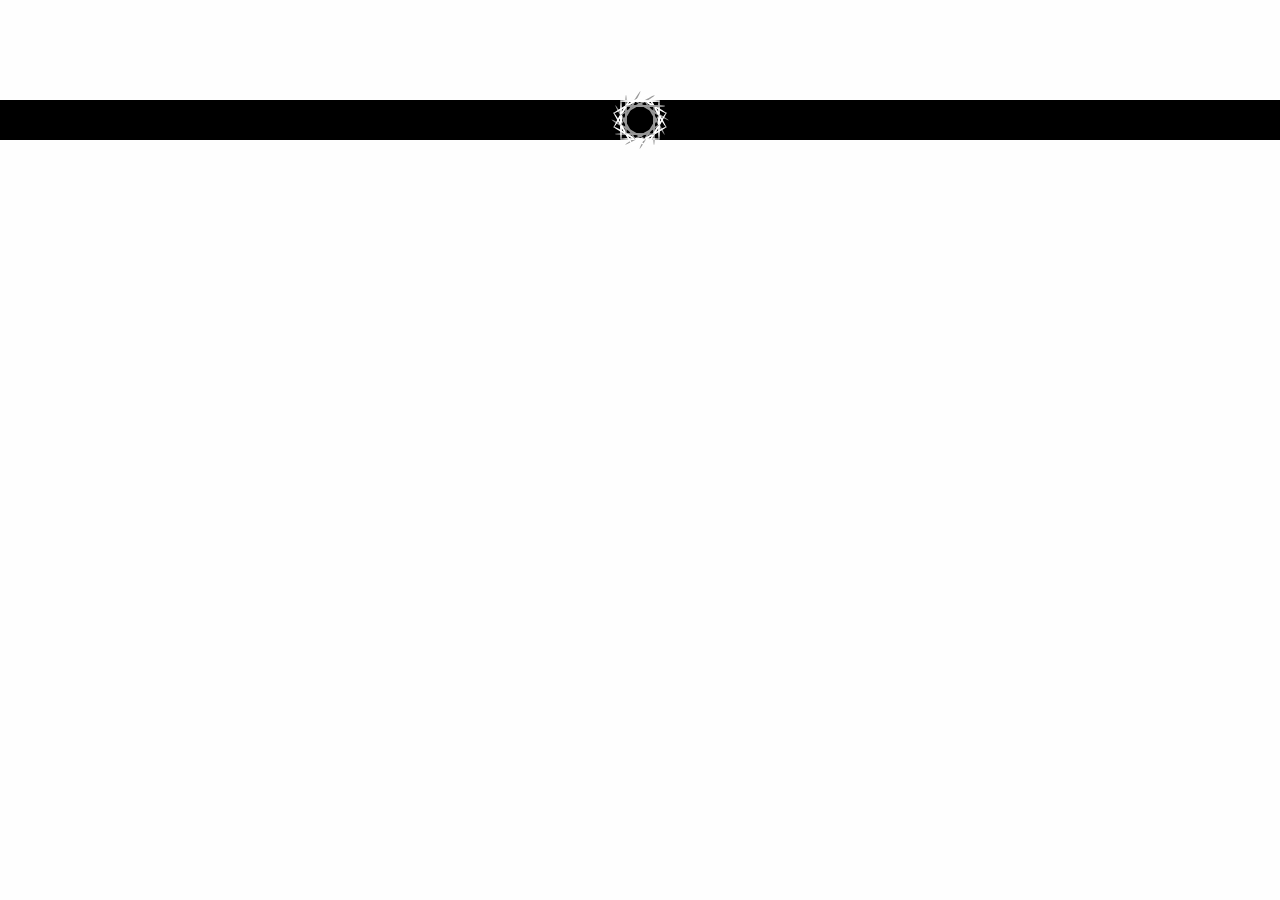
<file: index.html>
<!doctype html>
<html class="no-js" lang="en">
    <head>
        <meta charset="utf-8" />
        <meta http-equiv="x-ua-compatible" content="ie=edge">
        <meta name="viewport" content="width=device-width, initial-scale=1.0">
        <title>Foundation for Sites</title>
        <link rel="stylesheet" href="css/foundation.css">
		<link rel="stylesheet" href="css/custom.css">
    </head>
    <body>
		<div class="loader-background">	
			<div class="sk-circle">
				<div class="sk-circle1 sk-child"></div>
				<div class="sk-circle2 sk-child"></div>
				<div class="sk-circle3 sk-child"></div>
				<div class="sk-circle4 sk-child"></div>
				<div class="sk-circle5 sk-child"></div>
				<div class="sk-circle6 sk-child"></div>
				<div class="sk-circle7 sk-child"></div>
				<div class="sk-circle8 sk-child"></div>
				<div class="sk-circle9 sk-child"></div>
				<div class="sk-circle10 sk-child"></div>
				<div class="sk-circle11 sk-child"></div>
				<div class="sk-circle12 sk-child"></div>
				<div class="sk-circle13 sk-child"></div>
			</div>	
		</div>
    </body>
</html>
</file>
<file: css/custom.css>
.loader-background{
    background-color: black;
}
.sk-circle {
  margin: 100px auto;
  width: 40px;
  height: 40px;
  position: relative;
}
.sk-circle .sk-child {
  width: 100%;
  height: 100%;
  position: absolute;
  left: 0;
  top: 0;
}
.sk-circle .sk-child:before {
  content: '';
  display: block;
  margin: 0 auto;
  width: 100%;
  height: 5%;
  background-color: #fff;
  border-radius: 100%;
  box-shadow: 5px 5px #999;
  -webkit-animation: sk-circleBounceDelay 1.2s infinite ease-in-out both;
          animation: sk-circleBounceDelay 1.2s infinite ease-in-out both;
}
.sk-circle .sk-circle2 {
  -webkit-transform: rotate(30deg);
      -ms-transform: rotate(30deg);
          transform: rotate(30deg); }
.sk-circle .sk-circle3 {
  -webkit-transform: rotate(60deg);
      -ms-transform: rotate(60deg);
          transform: rotate(60deg); }
.sk-circle .sk-circle4 {
  -webkit-transform: rotate(90deg);
      -ms-transform: rotate(90deg);
          transform: rotate(90deg); }
.sk-circle .sk-circle5 {
  -webkit-transform: rotate(120deg);
      -ms-transform: rotate(120deg);
          transform: rotate(120deg); }
.sk-circle .sk-circle6 {
  -webkit-transform: rotate(150deg);
      -ms-transform: rotate(150deg);
          transform: rotate(150deg); }
.sk-circle .sk-circle7 {
  -webkit-transform: rotate(180deg);
      -ms-transform: rotate(180deg);
          transform: rotate(180deg); }
.sk-circle .sk-circle8 {
  -webkit-transform: rotate(210deg);
      -ms-transform: rotate(210deg);
          transform: rotate(210deg); }
.sk-circle .sk-circle9 {
  -webkit-transform: rotate(240deg);
      -ms-transform: rotate(240deg);
          transform: rotate(240deg); }
.sk-circle .sk-circle10 {
  -webkit-transform: rotate(270deg);
      -ms-transform: rotate(270deg);
          transform: rotate(270deg); }
.sk-circle .sk-circle11 {
  -webkit-transform: rotate(300deg);
      -ms-transform: rotate(300deg);
          transform: rotate(300deg); }
.sk-circle .sk-circle12 {
  -webkit-transform: rotate(330deg);
      -ms-transform: rotate(330deg);
          transform: rotate(330deg); }
.sk-circle .sk-circle13 {
  -webkit-transform: rotate(360deg);
      -ms-transform: rotate(360deg);
          transform: rotate(360deg); }
.sk-circle .sk-circle2:before {
  -webkit-animation-delay: -1.2s;
          animation-delay: -1.2s; }
.sk-circle .sk-circle3:before {
  -webkit-animation-delay: -1.1s;
          animation-delay: -1.1s; }
.sk-circle .sk-circle4:before {
  -webkit-animation-delay: -1s;
          animation-delay: -1s; }
.sk-circle .sk-circle5:before {
  -webkit-animation-delay: -0.9s;
          animation-delay: -0.9s; }
.sk-circle .sk-circle6:before {
  -webkit-animation-delay: -0.8s;
          animation-delay: -0.8s; }
.sk-circle .sk-circle7:before {
  -webkit-animation-delay: -0.7s;
          animation-delay: -0.7s; }
.sk-circle .sk-circle8:before {
  -webkit-animation-delay: -0.6s;
          animation-delay: -0.6s; }
.sk-circle .sk-circle9:before {
  -webkit-animation-delay: -0.5s;
          animation-delay: -0.5s; }
.sk-circle .sk-circle10:before {
  -webkit-animation-delay: -0.4s;
          animation-delay: -0.4s; }
.sk-circle .sk-circle11:before {
  -webkit-animation-delay: -0.3s;
          animation-delay: -0.3s; }
.sk-circle .sk-circle12:before {
  -webkit-animation-delay: -0.2s;
          animation-delay: -0.2s; }
.sk-circle .sk-circle13:before {
  -webkit-animation-delay: -0.1s;
          animation-delay: -0.1s; }

@-webkit-keyframes sk-circleBounceDelay {
  0%, 80%, 100% {
    -webkit-transform: scale(0);
            transform: scale(0);
  } 40% {
    -webkit-transform: scale(1);
            transform: scale(1);
  }
}

@keyframes sk-circleBounceDelay {
  0%, 80%, 100% {
    -webkit-transform: scale(0);
            transform: scale(0);
  } 40% {
    -webkit-transform: scale(1);
            transform: scale(1);
  }
}
</file>
